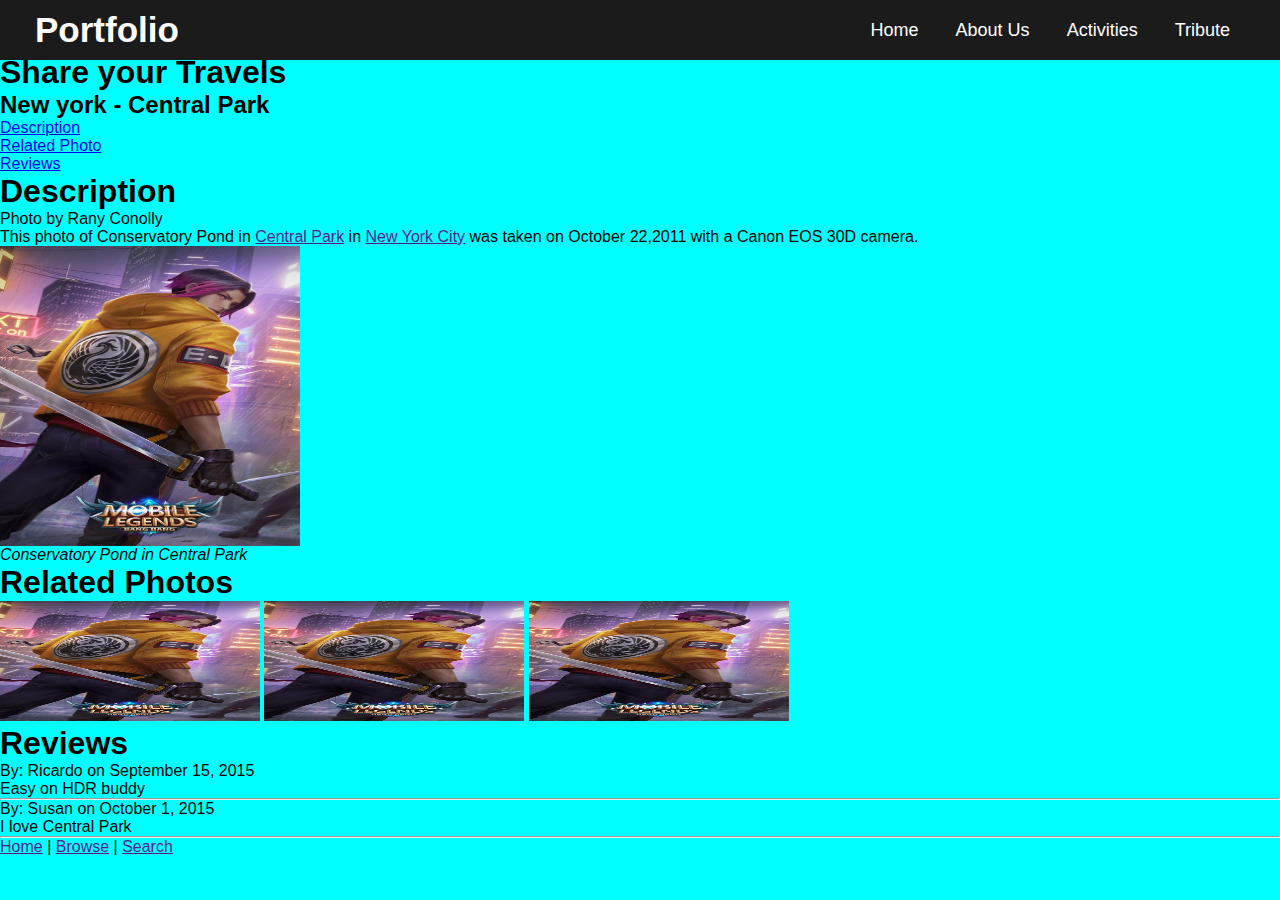
<file: exercise.html>
<html lang="en">
<head>
    <meta charset="UTF-8">
    <meta http-equiv="X-UA-Compatible" content="IE=edge">
    <meta name="viewport" content="width=device-width, initial-scale=1.0">
    <link rel="stylesheet" href="css/exercise.css">       
    <title>Document</title>
</head>
<body>
    <nav>
        <div class="menu">
          <div class="logo">
            <a href="#">Portfolio</a>
          </div>
          <ul>
            <li><a href="index.html">Home</a></li>
            <li><a href="resume.html">About Us</a></li>
            <li><a href="exercise.html">Activities</a></li>
            <li><a href="tribute.html">Tribute</a></li>
          </ul>
        </div>
      </nav>
      <br><br><br>
    <h1>Share your Travels</h1>
    <h2>New york - Central Park</h2>
    <ul>
        <li><a href="Description">Description</a></li>
        <li><a href="Related Photo">Related Photo</a></li>
        <li><a href="Reviews">Reviews</a></li>
    </ul>
    <h1> Description</h1>
        <p>Photo by Rany Conolly </p>
        <p>This photo of Conservatory Pond in <a href="">Central Park</a> in <a href="">New York City</a> was taken on October 22,2011 with a Canon EOS 30D camera. </p>
    
    <div class="onep">
        <img src="images/ling.jpg" alt="">
        <p>Conservatory Pond in Central Park</p>
    </div>
        <h1>Related Photos</h1>

    <div class="threep">
        <img src="images/ling.jpg" alt="">
        <img src="images/ling.jpg" alt="">
        <img src="images/ling.jpg" alt="">
    </div>

    <h1>Reviews</h1>
        <p>By: Ricardo on September 15, 2015 <br>Easy on HDR buddy</p>
    <hr>
        <p>By: Susan on October 1, 2015 <br>I love Central Park</p>
    <hr>
        <a href="">Home</a> | <a href="">Browse</a> | <a href="">Search</a>

</body>
</html>
</file>
<file: css/exercise.css>
* {
    margin: 0;
    padding: 0;
    box-sizing: border-box;
    font-family: 'Poppins',sans-serif;
  }
  ::selection{
    color: #000;
    background: #fff;
  }
  nav{
    position: fixed;
    background: #1b1b1b;
    width: 100%;
    padding: 10px 0;
    z-index: 12;
  }
  nav .menu{
    max-width: 1250px;
    margin: auto;
    display: flex;
    align-items: center;
    justify-content: space-between;
    padding: 0 20px;
  }
  .menu .logo a{
    text-decoration: none;
    color: #fff;
    font-size: 35px;
    font-weight: 600;
  }
  .menu ul{
    display: inline-flex;
  }
  .menu ul li{
    list-style: none;
    margin-left: 7px;
  }
  .menu ul li:first-child{
    margin-left: 0px;
  }
  .menu ul li a{
    text-decoration: none;
    color: #fff;
    font-size: 18px;
    font-weight: 500;
    padding: 8px 15px;
    border-radius: 5px;
    transition: all 0.3s ease;
  }
  .menu ul li a:hover{
    background: #fff;
    color: black;
  }

.onep img{
    width: 300px;
    height: 300px;
}

.onep p{
    font-style: italic;
}

.threep img{
    height: 120px;
    width: 260px;
}
body{
    background-color: aqua;
}
</file>
